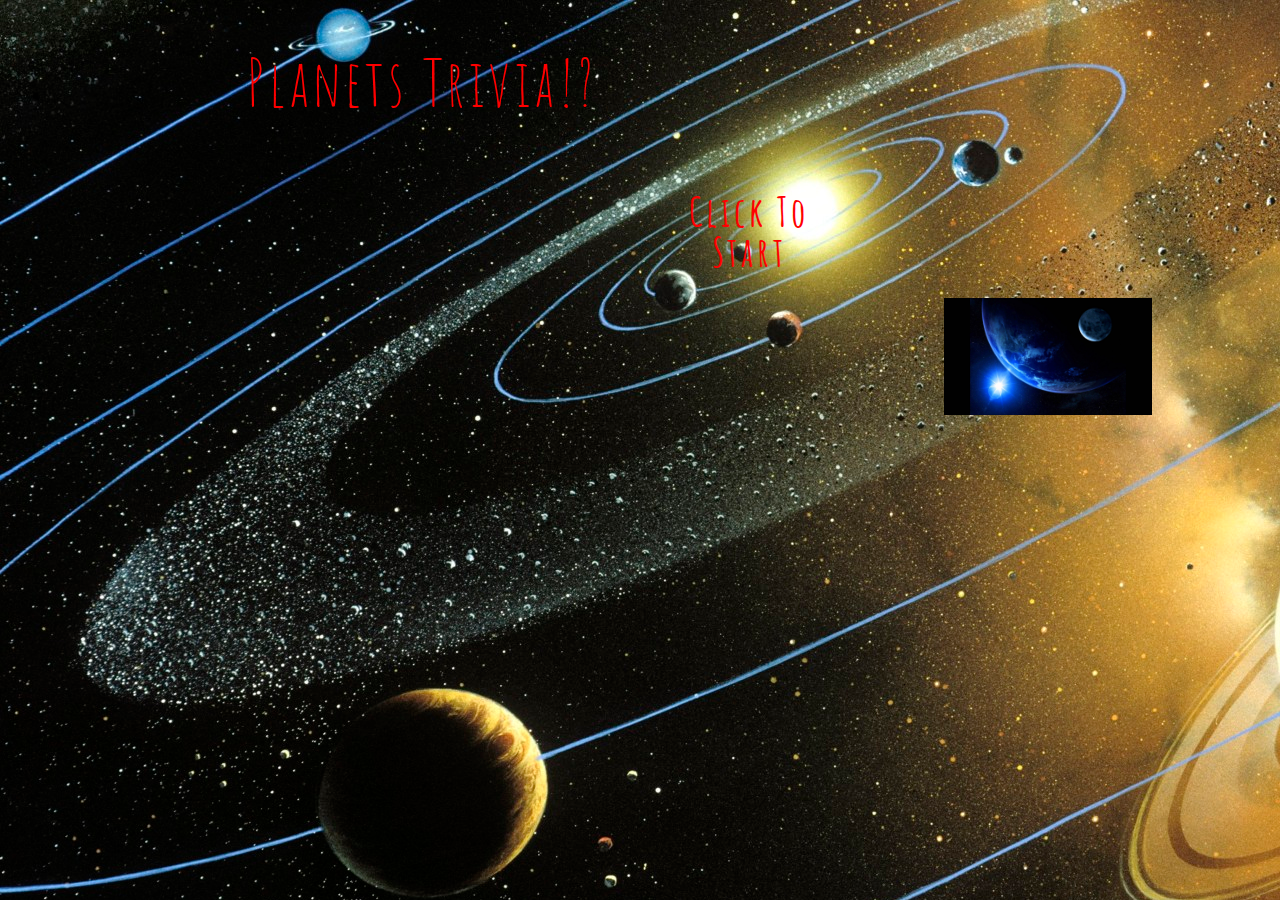
<file: index.html>
<!DOCTYPE html>
<html lang="en-us">
	<head>
		<meta charset="UTF-8">
		<title>Planets Trivia</title>
		<link rel="stylesheet" href="https://maxcdn.bootstrapcdn.com/bootstrap/3.3.7/css/bootstrap.min.css" integrity="sha384-BVYiiSIFeK1dGmJRAkycuHAHRg32OmUcww7on3RYdg4Va+PmSTsz/K68vbdEjh4u" crossorigin="anonymous">
		<link rel="stylesheet" type="text/css" href="assets/css/reset.css">
		<link rel="stylesheet" type="text/css" href="assets/css/style.css">
		<link href="https://fonts.googleapis.com/css?family=Amatic+SC" rel="stylesheet">
		<script src="https://ajax.googleapis.com/ajax/libs/jquery/3.2.1/jquery.min.js"></script>
		<script type="text/javascript" src="assets/javascript/app.js"></script>
	</head>
	<body class = "background-image">
		<div id = "opening-screen" class = "">
			<div class = "row">
				<div class = "col-xs-1">
				</div>
				<div class = "col-xs-6 text-center">
					<h1>Planets Trivia!?</h1>
				</div>
				<div class="col-xs-5">
				</div>
			</div>
			<div class = "row">
				<div class = "col-xs-6">
				</div>
				<div class = "col-xs-2 Start">
					<p>Click To Start</p>
				</div>
				<div class = "col-xs-4">
				</div>
			</div>
			<div class = "row">
				<div class = "col-xs-8">
				</div>
				<div class = "col-xs-1">
					<p></p>
				</div>
				<div class = "col-xs-3">
					<img src = "assets/images/Earth.jpg" alt = "Earth" id = "Earth">
				</div>
			</div>
		</div>
	<!--Screen divider-->
		<div class = "hidden" id = "question-screen">
			<div class = "row">
				<div class="col-xs-3">
				</div>
				<div class = "col-xs-6">	
					<h1 class=" text-center header rounded-corner">Tick Tock: <span id="time"></span></h1>
				</div>
				<div class = "col-xs-3">
				</div>
			</div>
			<div class = "row" id = "main-content">
				<div class = "col-xs-2">
				</div>
				<div class = "col-xs-8" text-center rounded-corner" id = "qa-container">
					<h2 class="header">Question: <span id="question"></span></h2><br>
					<h2 class = "header">Answer Choices:</h2><br>
					<div id = "answer-choices">
						<div class = "answer-container" choice = "a">A: <span id = "choice-a"></span></div><br>
						<div class = "answer-container" choice = "b">B: <span id = "choice-b"></span></div><br>
						<div class = "answer-container" choice = "c">C: <span id = "choice-c"></span></div><br>
						<div class = "answer-container" choice = "d">D: <span id = "choice-d"></span></div><br>
					</div>
				</div>
				<div class = "col-xs-2">
				</div>
			</div>
		</div>
	<!--Screen divider-->
		<div class = "hidden" id = "result-screen">
			<div class = "row">
				<div class="col-xs-3">
				</div>
				<div class = "col-xs-6">	
					<h1 class=" text-center header rounded-corner" id="result"></h1>
					<h2 class=" text-center header rounded-corner" id="correct-answer"></h2>
				</div>
				<div class = "col-xs-3">
				</div>
			</div>
			<div class = "row" id = "result-content">
				<div class = "col-xs-4"></div>
				<div class = "col-xs-4" text-center rounded-corner" id = "gif-container">
					<div id = "gif">
					</div>
				</div>
				<div class = "col-xs-4"></div>
				</div>
			</div>
		</div>
	<!--Screen divider-->
		<div class = "hidden" id = "final-statistics">
			<div class = "row">
				<div class="col-xs-3">
				</div>
				<div class = "col-xs-6">	
					<h1 class=" text-center header rounded-corner">Final Statistics</h1>
					<h2 class=" text-center header rounded-corner" id="verdict"></h2>
				</div>
				<div class = "col-xs-3">
				</div>
			</div>
			<div class = "row" id = "statistics-content">
				<div class = "col-xs-3">
				</div>
				<div class = "col-xs-6" text-center rounded-corner" id = "statistics">
					<div class = "statistics-container">Click anywhere to play again</div><br>
					<div class = "statistics-container">Correct Answers: <span id = "Correct-tally"></span></div><br>
					<div class = "statistics-container">Wrong Answers: <span id = "Wrong-tally"></span></div><br>
					<div class = "statistics-container">Unanswered: <span id = "NoAnswer-tally"></span></div>
				</div>
				<div class = "col-xs-3">
				</div>
			</div>
		</div>
	</body>
</file>
<file: assets/css/style.css>
body{
	height: 100%;
	letter-spacing: .3vw;
}

h1{
	font-size: 4vw;
	margin-top: 5vh;
	margin-left: auto;
	margin-right: auto;
	/* width: 60%; */
}

#opening-screen h1{
	font-family: 'Amatic SC', cursive;
	font-size: 5vw;
	color: red;
	width: 90%;
	padding: 4vw 4vw;
	border-radius: 50%;
	margin-top: 0;
}

#opening-screen p{
    font-size: 40px !important;
    color: red;
    font-weight: bolder;
	font-family: 'Amatic SC', cursive;
	padding: 2vw 2vw;
	text-align: center;
	border-radius: 50%;
}



h2{
	font-size: 2.5vw;
	padding-left: 1vw;
	padding-right: 1vw;
    overflow-wrap: normal;
    overflow-y: hidden;
    font-weight: bolder;
}
.start {
    font-size: 40px !important;
    color: red;
    font-weight: bolder;
}
p{  
    font-weight: bolder;
    font-size: 20px;
    color: red;
    font-family: 'Amatic SC', cursive;
    font-weight: bolder;
}

.header{
    font-family: 'Amatic SC', cursive;
    overflow-y: hidden;
	color: red;
	padding-top: 2vh;
	padding-bottom: 2vh;
    overflow: auto;
    font-weight: bolder;
}

.hidden{
	visibility: hidden;
}

.rounded-corner{
	border-radius: 25px;
}

.background-image{
	background-image: url('../images/SolarSystem.jpg');
	width: 100%;
	height: auto;
}

.circular-sb{
	font-family: 'Amatic SC', cursive;
	text-align: center;
	color: red;
	border-radius: 50%;
	height: 60vh;
	margin-top: 20vh;
	font-size: 5.5vw;
}

.circular-sb span{
	position: relative;
	top: 30%;
}
#result-content {
    display: block;
    margin-left: auto;
    margin-right: auto;
}


.answer-container, .statistics-container{
	vertical-align: middle;
	margin-left: auto;
	margin-right: auto;
	padding: 1.5vh 0vw;
	overflow: auto;
}

.answer-container:hover{
    color: red;
	border: 3px solid black;
	border-radius: 25px;
	background-color: blue;
}

.statistics-container{
    width: 90%;
    color: red;
    font-weight: bolder;
}

#Earth{
	width: 70%;
	height: auto;
	float: left;
	position: relative;
	right: 3vw;
}

#qa-container h2{
    padding-bottom: .5vh;
    overflow-y: hidden;
}

#main-content{
	margin-top: 10vh;
	margin-bottom: 5vh;
}

#answer-choices, #statistics-content{
    float: left;
	font-family: 'Amatic SC', cursive;
	font-size: 2vw;
}

#gif-container{
    width: auto;
    display: block;
    margin-left: auto;
    margin-right: auto;
	overflow: auto;
}

#gif{
    display: block;
    margin-left: auto;
    margin-right: auto;
    
}

#verdict{
    font-size: 18px;
	margin-top: 5vh;
	margin-bottom: 10vh;
}

#final-statistics h1{
	font-size: 5vw;
	width: 75%;
}

#final-statistics h2{
	font-size: 3.5vw;
}

#statistics{
	padding-top: 3vh;
	padding-bottom: 3vh;
	margin-bottom: 5vh;
}

#result-screen h1{
	margin-bottom: 2vh;
}
</file>
